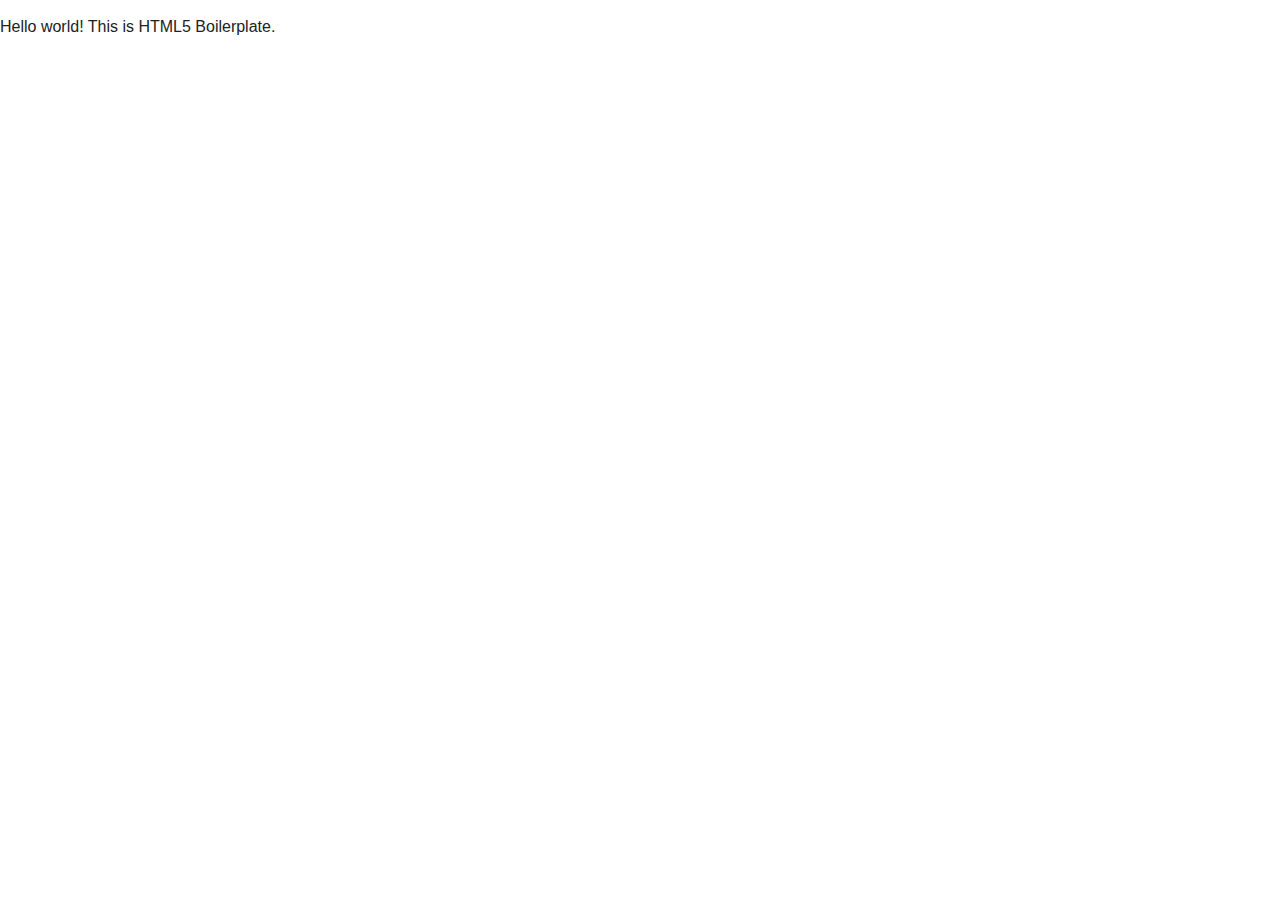
<file: bower_components/html5-boilerplate/index.html>
<!DOCTYPE html>
<!--[if lt IE 7]>      <html class="no-js lt-ie9 lt-ie8 lt-ie7"> <![endif]-->
<!--[if IE 7]>         <html class="no-js lt-ie9 lt-ie8"> <![endif]-->
<!--[if IE 8]>         <html class="no-js lt-ie9"> <![endif]-->
<!--[if gt IE 8]><!--> <html class="no-js"> <!--<![endif]-->
    <head>
        <meta charset="utf-8">
        <meta http-equiv="X-UA-Compatible" content="IE=edge">
        <title></title>
        <meta name="description" content="">
        <meta name="viewport" content="width=device-width, initial-scale=1">

        <!-- Place favicon.ico and apple-touch-icon.png in the root directory -->

        <link rel="stylesheet" href="css/normalize.css">
        <link rel="stylesheet" href="css/main.css">
        <script src="js/vendor/modernizr-2.6.2.min.js"></script>
    </head>
    <body>
        <!--[if lt IE 7]>
            <p class="browsehappy">You are using an <strong>outdated</strong> browser. Please <a href="http://browsehappy.com/">upgrade your browser</a> to improve your experience.</p>
        <![endif]-->

        <!-- Add your site or application content here -->
        <p>Hello world! This is HTML5 Boilerplate.</p>

        <script src="//ajax.googleapis.com/ajax/libs/jquery/1.10.2/jquery.min.js"></script>
        <script>window.jQuery || document.write('<script src="js/vendor/jquery-1.10.2.min.js"><\/script>')</script>
        <script src="js/plugins.js"></script>
        <script src="js/main.js"></script>

        <!-- Google Analytics: change UA-XXXXX-X to be your site's ID. -->
        <script>
            (function(b,o,i,l,e,r){b.GoogleAnalyticsObject=l;b[l]||(b[l]=
            function(){(b[l].q=b[l].q||[]).push(arguments)});b[l].l=+new Date;
            e=o.createElement(i);r=o.getElementsByTagName(i)[0];
            e.src='//www.google-analytics.com/analytics.js';
            r.parentNode.insertBefore(e,r)}(window,document,'script','ga'));
            ga('create','UA-XXXXX-X');ga('send','pageview');
        </script>
    </body>
</html>
</file>
<file: bower_components/html5-boilerplate/css/main.css>
/*! HTML5 Boilerplate v4.3.0 | MIT License | http://h5bp.com/ */

/*
 * What follows is the result of much research on cross-browser styling.
 * Credit left inline and big thanks to Nicolas Gallagher, Jonathan Neal,
 * Kroc Camen, and the H5BP dev community and team.
 */

/* ==========================================================================
   Base styles: opinionated defaults
   ========================================================================== */

html,
button,
input,
select,
textarea {
    color: #222;
}

html {
    font-size: 1em;
    line-height: 1.4;
}

/*
 * Remove text-shadow in selection highlight: h5bp.com/i
 * These selection rule sets have to be separate.
 * Customize the background color to match your design.
 */

::-moz-selection {
    background: #b3d4fc;
    text-shadow: none;
}

::selection {
    background: #b3d4fc;
    text-shadow: none;
}

/*
 * A better looking default horizontal rule
 */

hr {
    display: block;
    height: 1px;
    border: 0;
    border-top: 1px solid #ccc;
    margin: 1em 0;
    padding: 0;
}

/*
 * Remove the gap between images, videos, audio and canvas and the bottom of
 * their containers: h5bp.com/i/440
 */

audio,
canvas,
img,
video {
    vertical-align: middle;
}

/*
 * Remove default fieldset styles.
 */

fieldset {
    border: 0;
    margin: 0;
    padding: 0;
}

/*
 * Allow only vertical resizing of textareas.
 */

textarea {
    resize: vertical;
}

/* ==========================================================================
   Browse Happy prompt
   ========================================================================== */

.browsehappy {
    margin: 0.2em 0;
    background: #ccc;
    color: #000;
    padding: 0.2em 0;
}

/* ==========================================================================
   Author's custom styles
   ========================================================================== */

















/* ==========================================================================
   Helper classes
   ========================================================================== */

/*
 * Image replacement
 */

.ir {
    background-color: transparent;
    border: 0;
    overflow: hidden;
    /* IE 6/7 fallback */
    *text-indent: -9999px;
}

.ir:before {
    content: "";
    display: block;
    width: 0;
    height: 150%;
}

/*
 * Hide from both screenreaders and browsers: h5bp.com/u
 */

.hidden {
    display: none !important;
    visibility: hidden;
}

/*
 * Hide only visually, but have it available for screenreaders: h5bp.com/v
 */

.visuallyhidden {
    border: 0;
    clip: rect(0 0 0 0);
    height: 1px;
    margin: -1px;
    overflow: hidden;
    padding: 0;
    position: absolute;
    width: 1px;
}

/*
 * Extends the .visuallyhidden class to allow the element to be focusable
 * when navigated to via the keyboard: h5bp.com/p
 */

.visuallyhidden.focusable:active,
.visuallyhidden.focusable:focus {
    clip: auto;
    height: auto;
    margin: 0;
    overflow: visible;
    position: static;
    width: auto;
}

/*
 * Hide visually and from screenreaders, but maintain layout
 */

.invisible {
    visibility: hidden;
}

/*
 * Clearfix: contain floats
 *
 * For modern browsers
 * 1. The space content is one way to avoid an Opera bug when the
 *    `contenteditable` attribute is included anywhere else in the document.
 *    Otherwise it causes space to appear at the top and bottom of elements
 *    that receive the `clearfix` class.
 * 2. The use of `table` rather than `block` is only necessary if using
 *    `:before` to contain the top-margins of child elements.
 */

.clearfix:before,
.clearfix:after {
    content: " "; /* 1 */
    display: table; /* 2 */
}

.clearfix:after {
    clear: both;
}

/*
 * For IE 6/7 only
 * Include this rule to trigger hasLayout and contain floats.
 */

.clearfix {
    *zoom: 1;
}

/* ==========================================================================
   EXAMPLE Media Queries for Responsive Design.
   These examples override the primary ('mobile first') styles.
   Modify as content requires.
   ========================================================================== */

@media only screen and (min-width: 35em) {
    /* Style adjustments for viewports that meet the condition */
}

@media print,
       (-o-min-device-pixel-ratio: 5/4),
       (-webkit-min-device-pixel-ratio: 1.25),
       (min-resolution: 120dpi) {
    /* Style adjustments for high resolution devices */
}

/* ==========================================================================
   Print styles.
   Inlined to avoid required HTTP connection: h5bp.com/r
   ========================================================================== */

@media print {
    * {
        background: transparent !important;
        color: #000 !important; /* Black prints faster: h5bp.com/s */
        box-shadow: none !important;
        text-shadow: none !important;
    }

    a,
    a:visited {
        text-decoration: underline;
    }

    a[href]:after {
        content: " (" attr(href) ")";
    }

    abbr[title]:after {
        content: " (" attr(title) ")";
    }

    /*
     * Don't show links for images, or javascript/internal links
     */

    .ir a:after,
    a[href^="javascript:"]:after,
    a[href^="#"]:after {
        content: "";
    }

    pre,
    blockquote {
        border: 1px solid #999;
        page-break-inside: avoid;
    }

    thead {
        display: table-header-group; /* h5bp.com/t */
    }

    tr,
    img {
        page-break-inside: avoid;
    }

    img {
        max-width: 100% !important;
    }

    @page {
        margin: 0.5cm;
    }

    p,
    h2,
    h3 {
        orphans: 3;
        widows: 3;
    }

    h2,
    h3 {
        page-break-after: avoid;
    }
}
</file>
